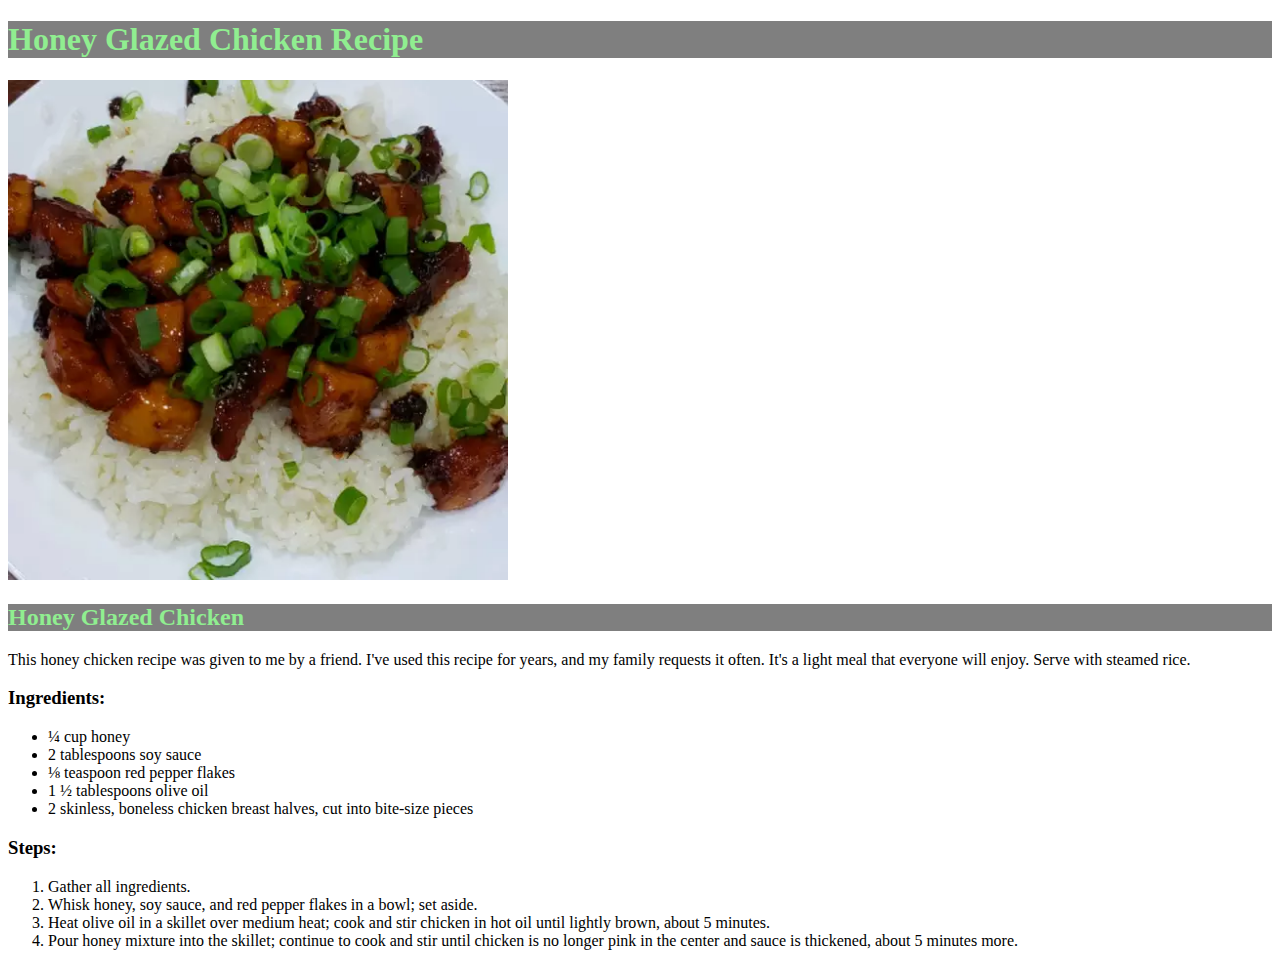
<file: recipes/honey-glazed-chicken.html>
<!DOCTYPE html>
<html lang="en">
  <head>
    <meta charset="UTF-8">
    <meta http-equiv="X-UA-Compatible" content="IE=edge">
    <meta name="viewport" content="width=device-width, initial-scale=1.0">
    <title>Honey Glazed Chicken Recipe</title>
    <link rel="stylesheet" href="recipes-style.css">
  </head>
  
  <body>
    <h1 class="heading">Honey Glazed Chicken Recipe</h1>
    <img class="img" src="../images/honey-glazed-chicken.webp" alt="honey glazed chicken">
    <h2 class="heading">Honey Glazed Chicken</h2>
    <p>This honey chicken recipe was given to me by a friend. I've used this recipe for years, and my family requests it often. It's a light meal that everyone will enjoy. Serve with steamed rice.</p>

    <h3>Ingredients:</h3>
    <ul>
      <li>¼ cup honey</li>
      <li>2 tablespoons soy sauce</li>
      <li>⅛ teaspoon red pepper flakes</li>
      <li>1 ½ tablespoons olive oil</li>
      <li>2 skinless, boneless chicken breast halves, cut into bite-size pieces</li>
    </ul>
    
    <h3>Steps:</h3>
    <ol>
      <li>Gather all ingredients.</li>
      <li>Whisk honey, soy sauce, and red pepper flakes in a bowl; set aside.</li>
      <li>Heat olive oil in a skillet over medium heat; cook and stir chicken in hot oil until lightly brown, about 5 minutes.</li>
      <li>Pour honey mixture into the skillet; continue to cook and stir until chicken is no longer pink in the center and sauce is thickened, about 5 minutes more.</li>
    </ol>
  </body>
</html>
</file>
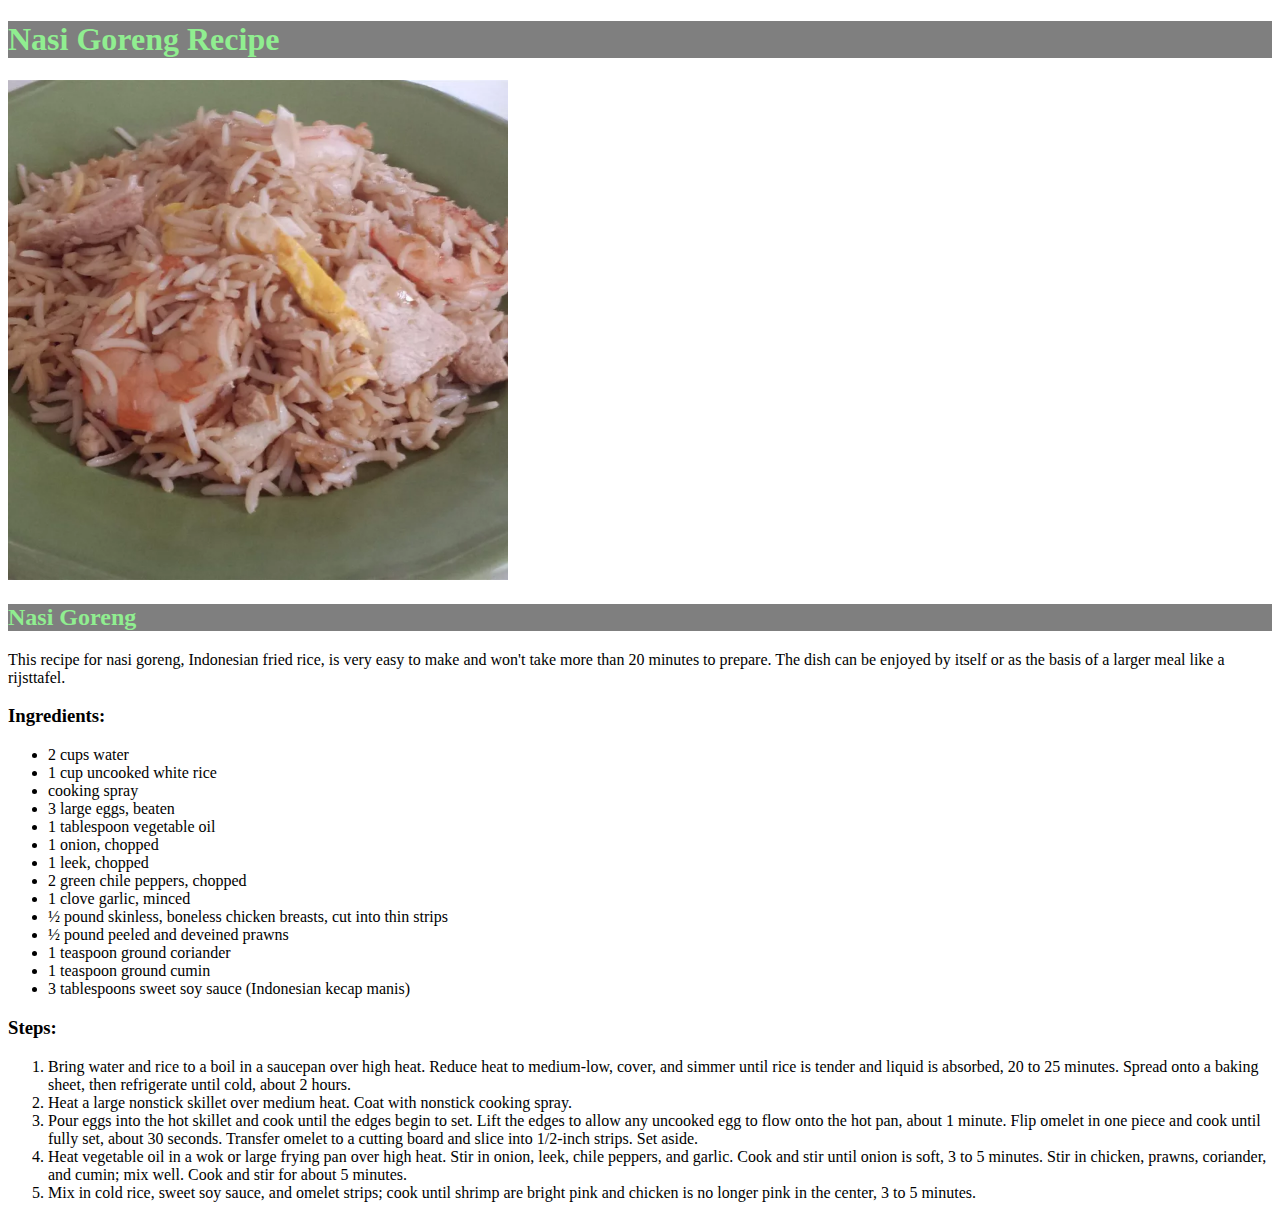
<file: recipes/nasi-goreng.html>
<!DOCTYPE html>
<html lang="en">
  <head>
    <meta charset="UTF-8">
    <meta http-equiv="X-UA-Compatible" content="IE=edge">
    <meta name="viewport" content="width=device-width, initial-scale=1.0">
    <title>Nasi Goreng Recipe</title>
    <link rel="stylesheet" href="recipes-style.css">
  </head>

  <body>
    <h1 class="heading">Nasi Goreng Recipe</h1>
    <img class="img" src="../images/nasi-goreng.jpg" alt="nasi goreng">
    
    <h2 class="heading">Nasi Goreng</h2>
    <p>This recipe for nasi goreng, Indonesian fried rice, is very easy to make and won't take more than 20 minutes to prepare. The dish can be enjoyed by itself or as the basis of a larger meal like a rijsttafel.</p>

    <h3>Ingredients:</h3>
    <ul>
      <li>2 cups water</li>
      <li>1 cup uncooked white rice</li>
      <li>cooking spray</li>
      <li>3 large eggs, beaten</li>
      <li>1 tablespoon vegetable oil</li>
      <li>1 onion, chopped</li>
      <li>1 leek, chopped</li>
      <li>2 green chile peppers, chopped</li>
      <li>1 clove garlic, minced</li>
      <li>½ pound skinless, boneless chicken breasts, cut into thin strips</li>
      <li>½ pound peeled and deveined prawns</li>
      <li>1 teaspoon ground coriander</li>
      <li>1 teaspoon ground cumin</li>
      <li>3 tablespoons sweet soy sauce (Indonesian kecap manis)</li>
    </ul>

    <h3>Steps:</h3>
    <ol>
      <li>Bring water and rice to a boil in a saucepan over high heat. Reduce heat to medium-low, cover, and simmer until rice is tender and liquid is absorbed, 20 to 25 minutes. Spread onto a baking sheet, then refrigerate until cold, about 2 hours.</li>
      <li>Heat a large nonstick skillet over medium heat. Coat with nonstick cooking spray.</li>
      <li>Pour eggs into the hot skillet and cook until the edges begin to set. Lift the edges to allow any uncooked egg to flow onto the hot pan, about 1 minute. Flip omelet in one piece and cook until fully set, about 30 seconds. Transfer omelet to a cutting board and slice into 1/2-inch strips. Set aside.</li>
      <li>Heat vegetable oil in a wok or large frying pan over high heat. Stir in onion, leek, chile peppers, and garlic. Cook and stir until onion is soft, 3 to 5 minutes. Stir in chicken, prawns, coriander, and cumin; mix well. Cook and stir for about 5 minutes.</li>
      <li>Mix in cold rice, sweet soy sauce, and omelet strips; cook until shrimp are bright pink and chicken is no longer pink in the center, 3 to 5 minutes.</li>
    </ol>
  </body>
</html>
</file>
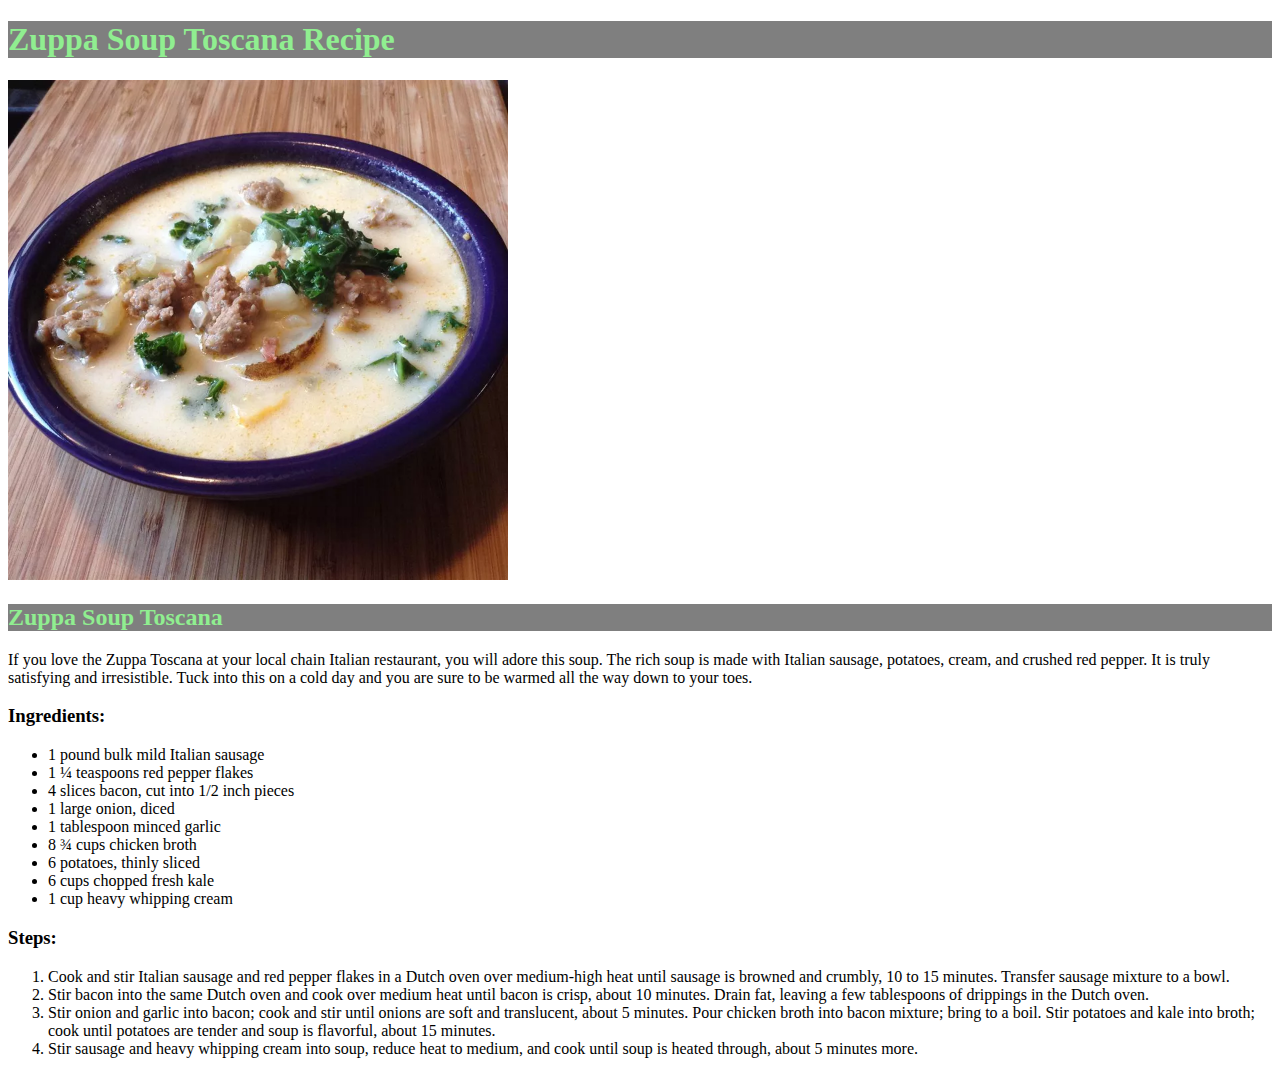
<file: recipes/zuppa-soup.html>
<!DOCTYPE html>

<html lang="en">
  <head>
    <meta charset="UTF-8">
    <meta http-equiv="X-UA-Compatible" content="IE=edge">
    <meta name="viewport" content="width=device-width, initial-scale=1.0">
    <title>Zuppa Soup Toscana Recipe</title>
    <link rel="stylesheet" href="recipes-style.css">
  </head>
  
  <body>
    <h1 class="heading">Zuppa Soup Toscana Recipe</h1>
    <img class="img" src="../images/zuppa-soup-toscana.webp" alt="zuppa soup">
    
    <h2 class="heading">Zuppa Soup Toscana</h2>
    <p>If you love the Zuppa Toscana at your local chain Italian restaurant, you will adore this soup. The rich soup is made with Italian sausage, potatoes, cream, and crushed red pepper. It is truly satisfying and irresistible. Tuck into this on a cold day and you are sure to be warmed all the way down to your toes.</p>
    
    <h3>Ingredients:</h3>
    <ul>
      <li>1 pound bulk mild Italian sausage</li>
      <li>1 ¼ teaspoons red pepper flakes</li>
      <li>4 slices bacon, cut into 1/2 inch pieces</li>
      <li>1 large onion, diced</li>
      <li>1 tablespoon minced garlic</li>
      <li>8 ¾ cups chicken broth</li>
      <li>6 potatoes, thinly sliced </li>
      <li>6 cups chopped fresh kale</li>
      <li>1 cup heavy whipping cream</li>
    </ul>

    <h3>Steps:</h3>
    <ol>
      <li>Cook and stir Italian sausage and red pepper flakes in a Dutch oven over medium-high heat until sausage is browned and crumbly, 10 to 15 minutes. Transfer sausage mixture to a bowl.</li>
      <li>Stir bacon into the same Dutch oven and cook over medium heat until bacon is crisp, about 10 minutes. Drain fat, leaving a few tablespoons of drippings in the Dutch oven.</li>
      <li>Stir onion and garlic into bacon; cook and stir until onions are soft and translucent, about 5 minutes. Pour chicken broth into bacon mixture; bring to a boil. Stir potatoes and kale into broth; cook until potatoes are tender and soup is flavorful, about 15 minutes.</li>
      <li>Stir sausage and heavy whipping cream into soup, reduce heat to medium, and cook until soup is heated through, about 5 minutes more.</li>
    </ol>
  </body>
</html>
</file>
<file: recipes/recipes-style.css>
.heading {
  background-color: rgba(0, 0, 0, 0.5);
  color: lightgreen;
}

.img {
  height: auto;
  width: 500px;
}
</file>
